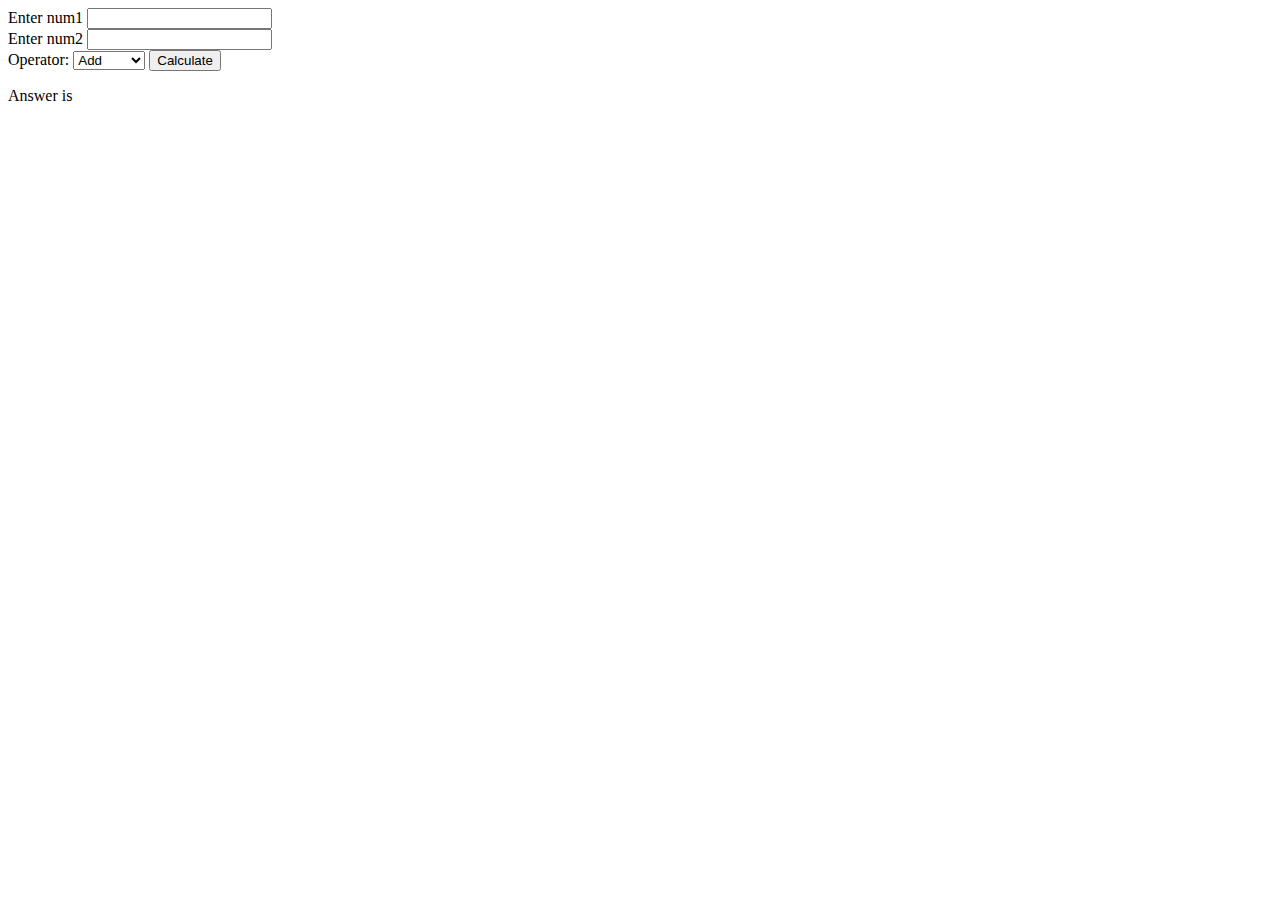
<file: Calculator.html>
<!DOCTYPE html>
<html lang="en">
<head>
    <title>Calculator</title>
</head>
<body>
    <form>
        Enter num1 <input type="text" id="num1"><br>
        Enter num2 <input type="text" id="num2"><br>
        Operator: <select id="option">
            <option value="add">Add</option>
            <option value="subtract">Subtract</option>
            <option value="multiply">Multiply</option>
            <option value="divide">Divide</option>
        </select>
        <button type="button" onclick="calc();">Calculate</button>
    </form>
    <p>Answer is </p>
    <div id="result"></div>
</body>
<script src="main.js"></script>
</html>
</file>
